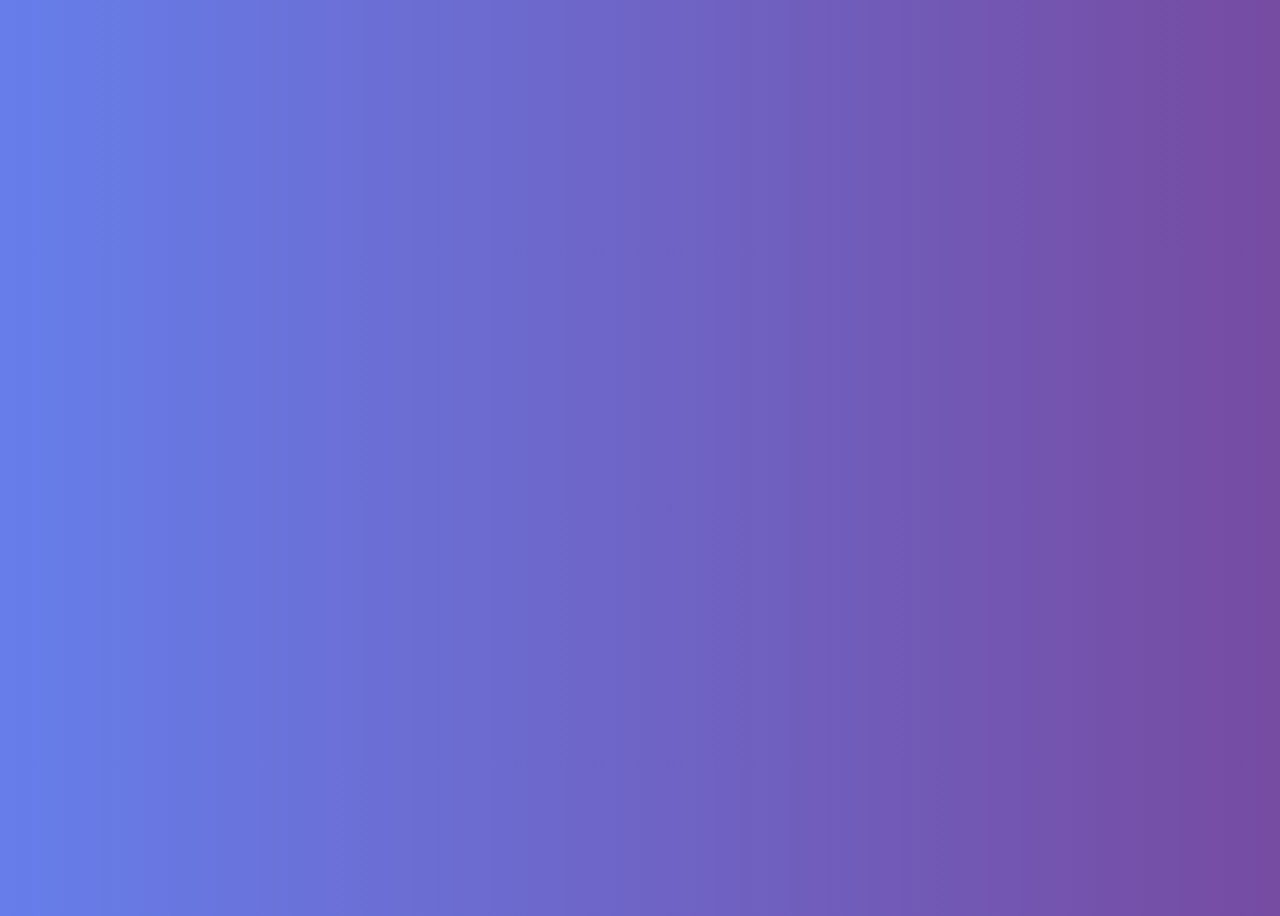
<file: To Do List/index.html>
<!DOCTYPE html>
<html lang="en">
<head>
    <title>Animated To-Do List</title>
    <link rel="stylesheet" href="style.css">
</head>
<body>

</body>
    <script src="script.js"></script>
</html>
</file>
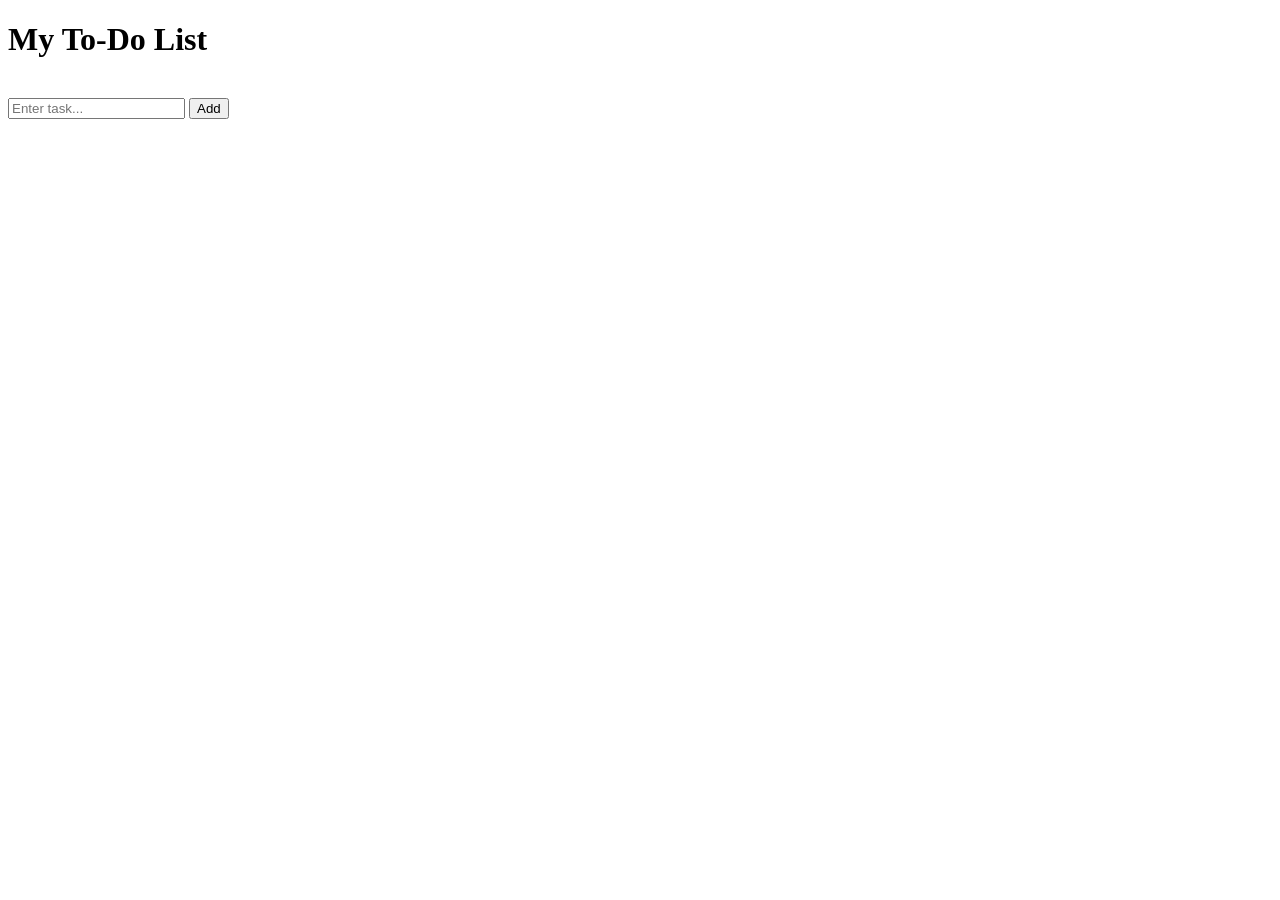
<file: To Do List/link.html>
<!DOCTYPE html>
<html lang="en">
<head>
    <meta charset="UTF-8">
    <meta name="viewport" content="width=device-width, initial-scale=1.0">
    <title>Document</title>
</head>
<body>
    <div class="container">
    <h1>My To-Do List</h1>

    <div class="input-section">
        <br>    <input type="text" id="taskInput" placeholder="Enter task...">
        <button onclick="addTask()">Add</button>
    </div>

    <ul id="taskList"></ul>
    
</div>
    <script src="script.js"></script>

</body>
</html>
</file>
<file: To Do List/style.css>
body {
    font-family: Arial;
    background: linear-gradient(to right, #667eea, #764ba2);
    display: flex;
    justify-content: center;
    align-items: center;
    height: 100vh;
}

.container {
    background: white;
    padding: 20px;
    border-radius: 12px;
    width: 300px;
    text-align: center;
}

input {
    padding: 10px;
    width: 70%;
}

button {
    padding: 10px;
    cursor: pointer;
}

ul {
    list-style: none;
    padding: 0;
}

li {
    background: #f1f1f1;
    margin: 10px 0;
    padding: 10px;
    border-radius: 8px;
    display: flex;
    justify-content: space-between;
    align-items: center;
</file>
